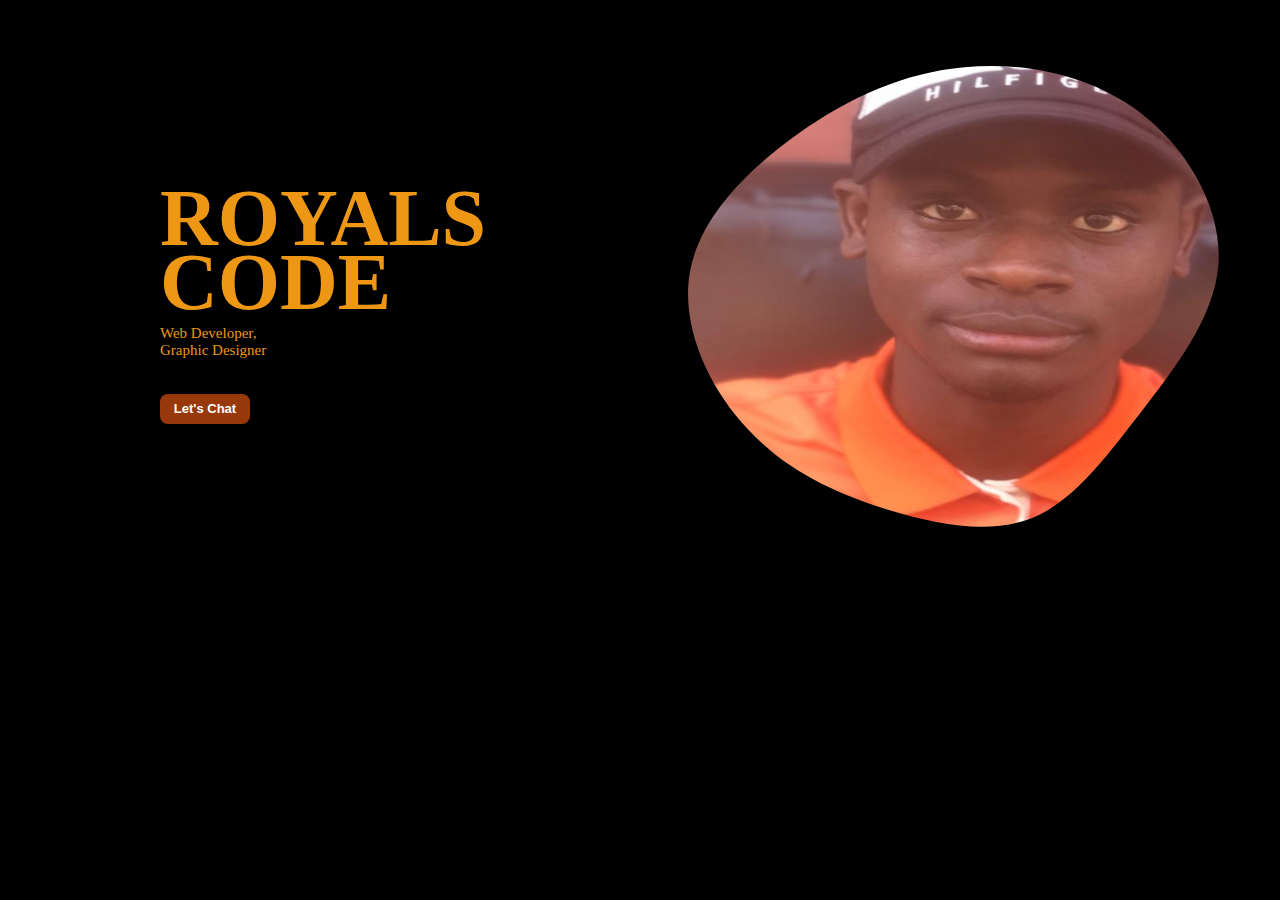
<file: index.html>
<!DOCTYPE html>
<html lang="en">
<head>
    <meta charset="UTF-8">
    <meta name="viewport" content="width=device-width, initial-scale=1.0">
    <title>Home</title>
    <link rel="stylesheet" href="home.css">
</head>
<body>
    <div class="head">
        <h1>
            ROYALS
        </h1>

        <h2>
            CODE
        </h2>

        <p>
            Web Developer,
           <br> Graphic Designer 
        </p>
    
        <button><a href="https://www.facebook.com/profile.php?id=100089005429534">Let's Chat</a></button>
   
      
      
    </div>

  <div class="main">  
    <div class="item one"><img src="my.jpg"></div>
</div>

</body>
</html>
</file>
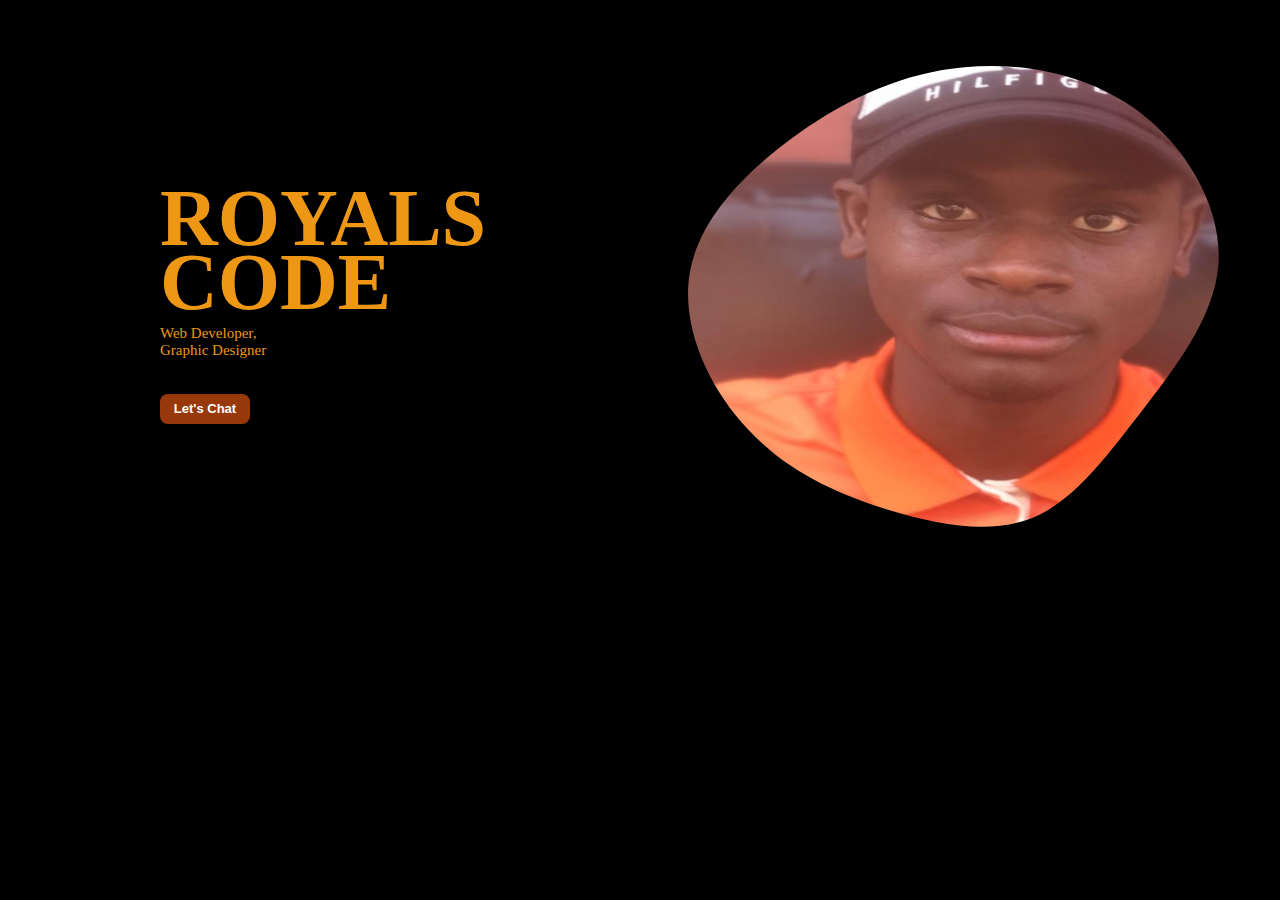
<file: home.html>
<!DOCTYPE html>
<html lang="en">
<head>
    <meta charset="UTF-8">
    <meta name="viewport" content="width=device-width, initial-scale=1.0">
    <title>Home</title>
    <link rel="stylesheet" href="home.css">
</head>
<body>
    <div class="head">
        <h1>
            ROYALS
        </h1>

        <h2>
            CODE
        </h2>

        <p>
            Web Developer,
           <br> Graphic Designer 
        </p>
    
        <button><a href="https://www.facebook.com/profile.php?id=100089005429534">Let's Chat</a></button>
   
      
      
    </div>

  <div class="main">  
    <div class="item one"><img src="my.jpg"></div>
</div>

</body>
</html>
</file>
<file: home.css>
body{
    background-color: black;
    padding: 0;
    margin: 0;
}

.head{
   float: left;
   width: 50%;
}

.head h1{
    font-weight: 900;
    color: rgb(238, 151, 21); 
    font-family: cursive;
    font-size: 80px;
    margin-left: 160px;
    margin-top: 27%;
}

.head p{
    color:  rgb(238, 151, 21); 
    font-family: cursive;
    font-size: 15px;
    margin-left: 160px;
    margin-top: -70px;
}

.head h2{
    color:  rgb(238, 151, 21); 
    font-family: cursive;
    font-size: 80px;
    margin-left: 160px;
    margin-top: -80px;
}

.head button{  
    height: 30px;
    width: 90px; 
    border: none;
    border-radius: 8px;
    background-color: rgb(151, 57, 10);
    margin-left: 160px;
    margin-top: 20px;
}

button a{
    color:  white; 
    font-family: Arial, Helvetica, sans-serif;
    font-weight: 600;
    font-size: 13px;
    text-decoration: none;
    padding-top: 20px;
}



.main{
   width: 50%;
   float: right;
}

.main img{
    height: 45em;
    width: 45em;
    margin-top: 1%;
}

.item{
    -webkit-mask-repeat: no-repeat;
}

.one{
   -webkit-mask-image: url([data-uri]);
}
</file>
